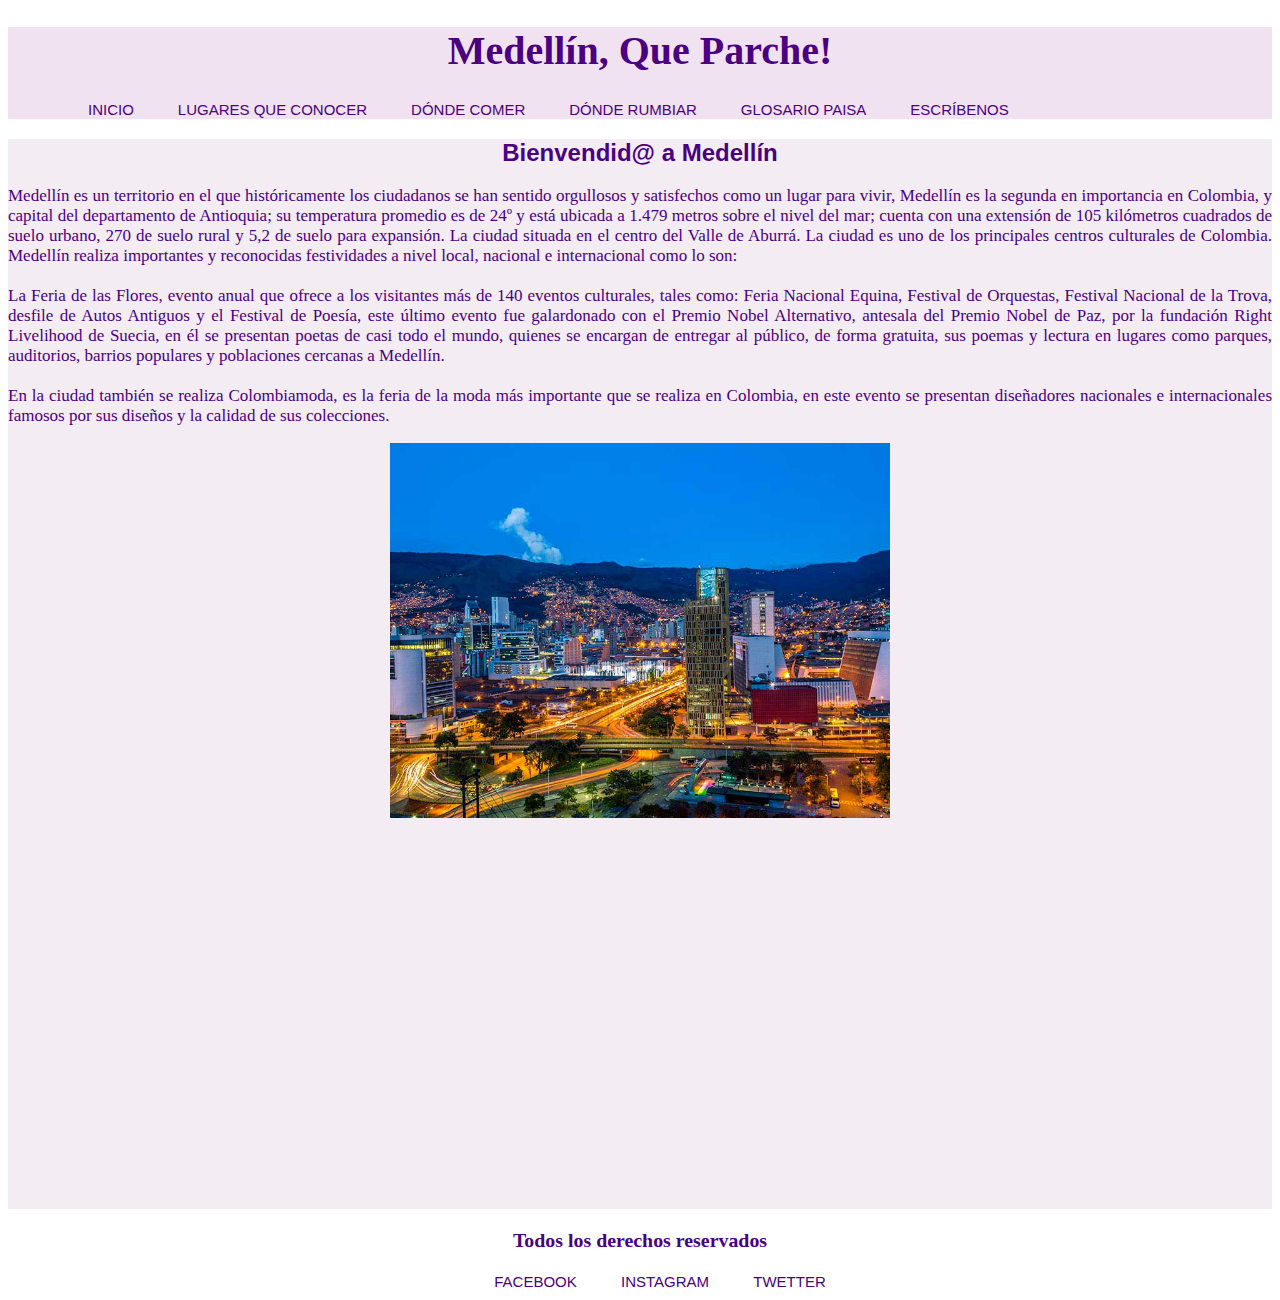
<file: index.html>
<!DOCTYPE html>
<html lang="en">
<head>
    <meta charset="UTF-8">
    <meta http-equiv="X-UA-Compatible" content="IE=edge">
    <meta name="viewport" content="width=device-width, initial-scale=1.0">
    <!-- CSS -->
<link rel="stylesheet" href="css/style.css">
    <title>Medellin Que Parche</title>
    <link rel="shortcut icon" href="img/logo.png" type="image/x-icon">
</head>
<body>
   <header>
    <h1 class="titulo">Medellín, Que Parche!</h1>
    <nav>
        <ul>
            <li><a href="index.html">Inicio</a></li>
            <li><a href="pages/lugares.html">Lugares que conocer</a></li>
            <li><a href="pages/comida.html">Dónde comer</a></li>
            <li><a href="pages/rumba.html">Dónde rumbiar</a></li>
            <li><a href="pages/glosario.html">Glosario Paisa</a></li>
            <li><a href="pages/contacto.html">Escríbenos</a></li>
        </ul>
    </nav>
   </header> 
   <main>
<h2>Bienvendid@ a Medellín</h2>
<p class="parrafo">
    Medellín es un territorio en el que históricamente los ciudadanos se han sentido orgullosos y satisfechos como un lugar para vivir, Medellín es la segunda en importancia en Colombia, y capital del departamento de Antioquia; su temperatura promedio es de 24º y está ubicada a 1.479 metros sobre el nivel del mar; cuenta con una extensión de 105 kilómetros cuadrados de suelo urbano, 270 de suelo rural y 5,2 de suelo para expansión. La ciudad situada en el centro del Valle de Aburrá. La ciudad es uno de los principales centros culturales de Colombia. Medellín realiza importantes y reconocidas festividades a nivel local, nacional e internacional como lo son:
    <br>
    <br>
    La Feria de las Flores, evento anual que ofrece a los visitantes más de 140 eventos culturales, tales como: Feria Nacional Equina, Festival de Orquestas, Festival Nacional de la Trova, desfile de Autos Antiguos y el Festival de Poesía, este último evento fue galardonado con el Premio Nobel Alternativo, antesala del Premio Nobel de Paz, por la fundación Right Livelihood de Suecia, en él se presentan poetas de casi todo el mundo, quienes se encargan de entregar al público, de forma gratuita, sus poemas y lectura en lugares como parques, auditorios, barrios populares y poblaciones cercanas a Medellín.
     <br>
     <br>
     En la ciudad también se realiza Colombiamoda, es la feria de la moda más importante que se realiza en Colombia, en este evento se presentan diseñadores nacionales e internacionales famosos por sus diseños y la calidad de sus colecciones.
</p>

<img src="img/medellin4.jpg" alt="Vista de Medellín">
<br>
<br>
<br>
<br>
<iframe width="560" height="315" src="https://www.youtube.com/embed/5ZoYy2ZtCCU" title="YouTube video player" frameborder="0" allow="accelerometer; autoplay; clipboard-write; encrypted-media; gyroscope; picture-in-picture" allowfullscreen></iframe>

   </main>
   <footer class="footer">
<h3>Todos los derechos reservados</h3>
<a href="">Facebook</a>
<a href="">Instagram</a>
<a href="">Twetter</a>
   </footer>
</body>
</html>
</file>
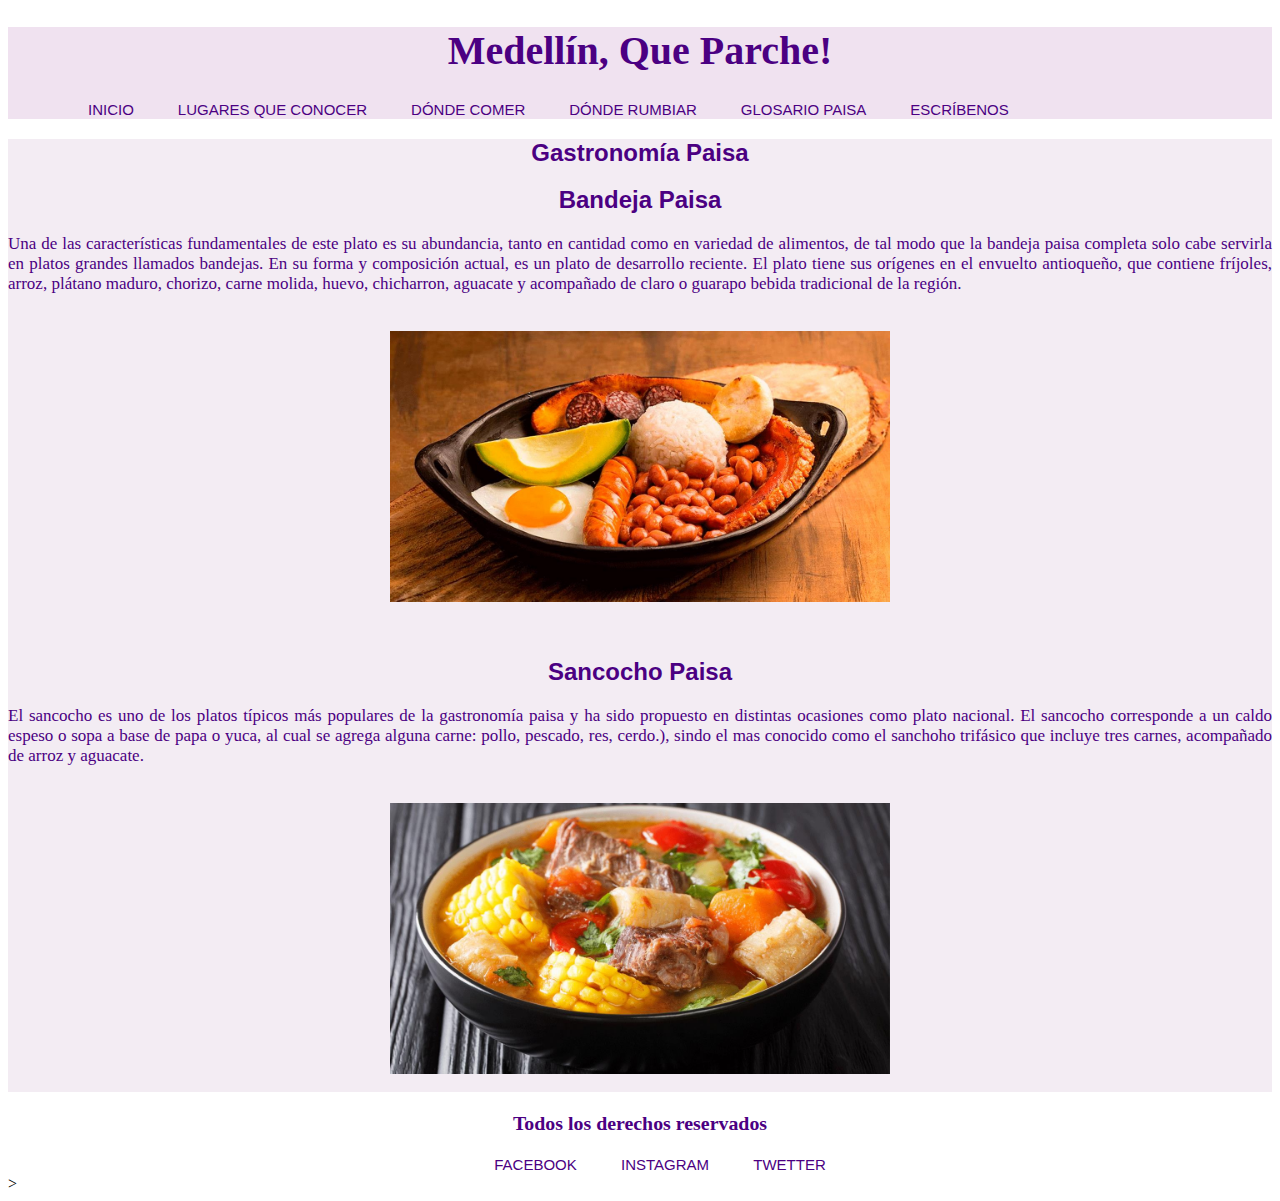
<file: pages/comida.html>
<!DOCTYPE html>
<html lang="en">
<head>
    <meta charset="UTF-8">
    <meta http-equiv="X-UA-Compatible" content="IE=edge">
    <meta name="viewport" content="width=device-width, initial-scale=1.0">
    <title>Medellin Que Parche</title>
    <link rel="shortcut icon" href="/img/logo.png" type="image/x-icon">
    <link rel="stylesheet" href="/css/style.css">
</head>
<body>
   <header>
    <h1 class="titulo">Medellín, Que Parche!</h1>

    <nav>
        <ul>
            <li><a href="../index.html">Inicio</a></li>
            <li><a href="lugares.html">Lugares que conocer</a></li>
            <li><a href="comida.html">Dónde comer</a></li>
            <li><a href="rumba.html">Dónde rumbiar</a></li>
            <li><a href="glosario.html">Glosario Paisa</a></li>
            <li><a href="contacto.html">Escríbenos</a></li>
        </ul>
    </nav>
   </header> 
   <main>
    <h2>Gastronomía Paisa</h2>
    <h2>Bandeja Paisa</h2>
    <p class="parrafo">
    Una de las características fundamentales de este plato es su abundancia, tanto en cantidad como en variedad de alimentos, de tal modo que la bandeja paisa completa solo cabe servirla en platos grandes llamados bandejas.

    En su forma y composición actual, es un plato de desarrollo reciente. El plato tiene sus orígenes en el envuelto antioqueño, que contiene fríjoles, arroz, plátano maduro, chorizo, carne molida, huevo, chicharron, aguacate y acompañado de claro o guarapo bebida tradicional de la región.
        <br>
        <br>
    </p>
        <img src="/img/bandeja.gif" alt="Bandeja Paisa">
        <br>
        <br>
  
    <h2>Sancocho Paisa</h2>
    <p class="parrafo">El sancocho es uno de los platos típicos más populares de la gastronomía paisa y ha sido propuesto en distintas ocasiones como plato nacional. El sancocho corresponde a un caldo espeso o sopa a base de papa o yuca, al cual se agrega alguna carne: pollo, pescado, res, cerdo.), sindo el mas conocido como el sanchoho trifásico que incluye tres carnes, acompañado de arroz y aguacate.
        <br>
        <br>
    </p>
        <img src="/img/sancocho.gif" alt="Sancocho Paisa">
        <br>
    
</main>
<footer class="footer">
    <h3>Todos los derechos reservados</h3>
    <a href="">Facebook</a>
    <a href="">Instagram</a>
    <a href="">Twetter</a>
</footer>>
</body>
</html>
</file>
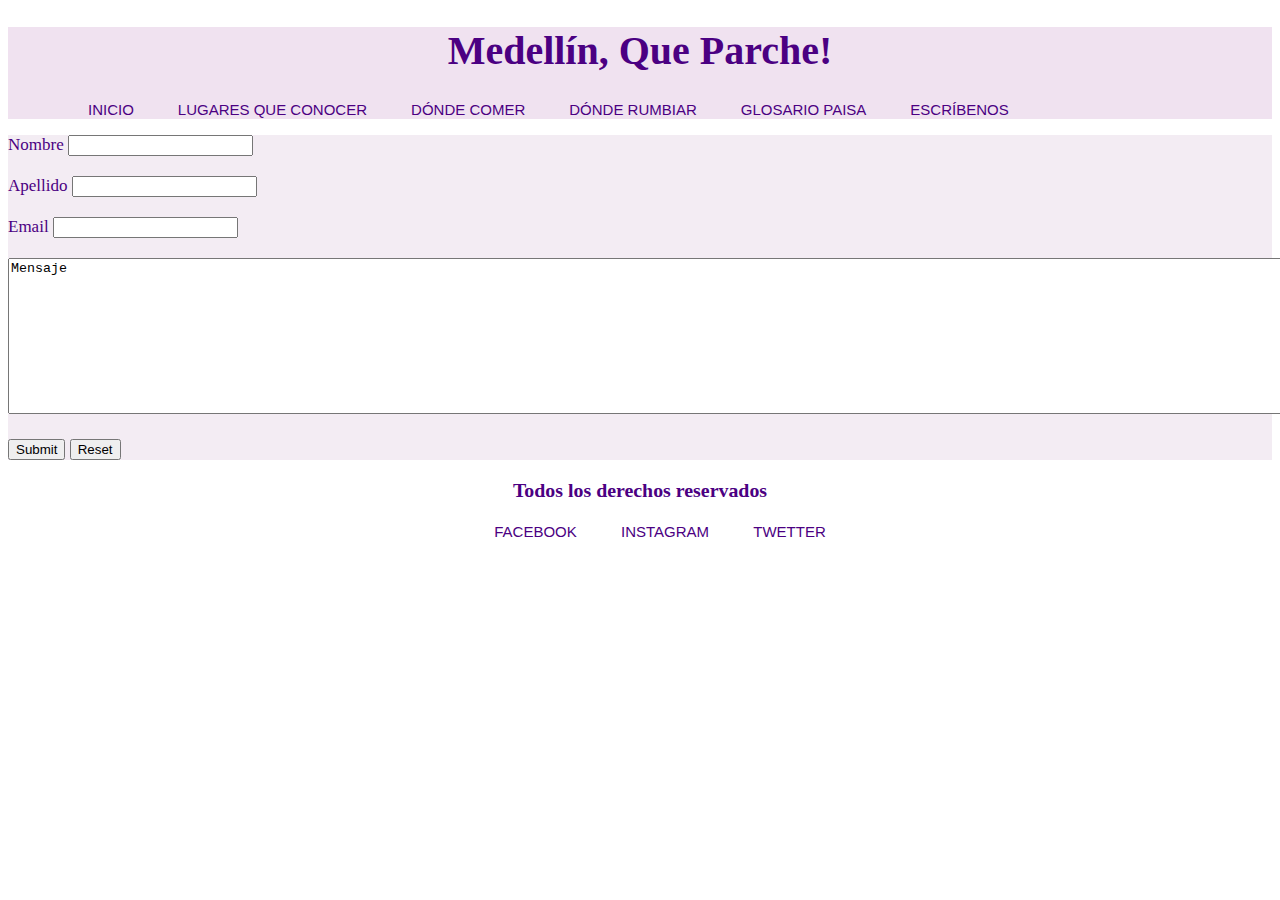
<file: pages/contacto.html>
<!DOCTYPE html>
<html lang="en">
<head>
    <meta charset="UTF-8">
    <meta http-equiv="X-UA-Compatible" content="IE=edge">
    <meta name="viewport" content="width=device-width, initial-scale=1.0">
    <title>Medellin Que Parche</title>
    <link rel="shortcut icon" href="/img/logo.png" type="image/x-icon">
    <link rel="stylesheet" href="/css/style.css">
</head>
<body>
   <header>
    <h1 class="titulo">Medellín, Que Parche!</h1>

    <nav>
        <ul>
            <li><a href="../index.html">Inicio</a></li>
            <li><a href="lugares.html">Lugares que conocer</a></li>
            <li><a href="comida.html">Dónde comer</a></li>
            <li><a href="rumba.html">Dónde rumbiar</a></li>
            <li><a href="glosario.html">Glosario Paisa</a></li>
            <li><a href="contacto.html">Escríbenos</a></li>
        </ul>
    </nav>
   </header> 
   <main>
<form class="formulario">
    <label for="nombre">Nombre</label>
    <input type="text" id="nombre">
    <br><br>
    <label for="apellido">Apellido</label>
    <input type="text" id="apellido">
    <br><br>
    <label for="email">Email</label>
    <input type="text" id="email">
    <br><br>
    <textarea name="" id="" cols="200" rows="10">Mensaje</textarea>
    <br><br>
    <input type="submit">
    <input type="reset">

</form>
   </main>
   <footer class="footer">
<h3>Todos los derechos reservados</h3>
<a href="">Facebook</a>
<a href="">Instagram</a>
<a href="">Twetter</a>
   </footer>
</body>
</html>
</file>
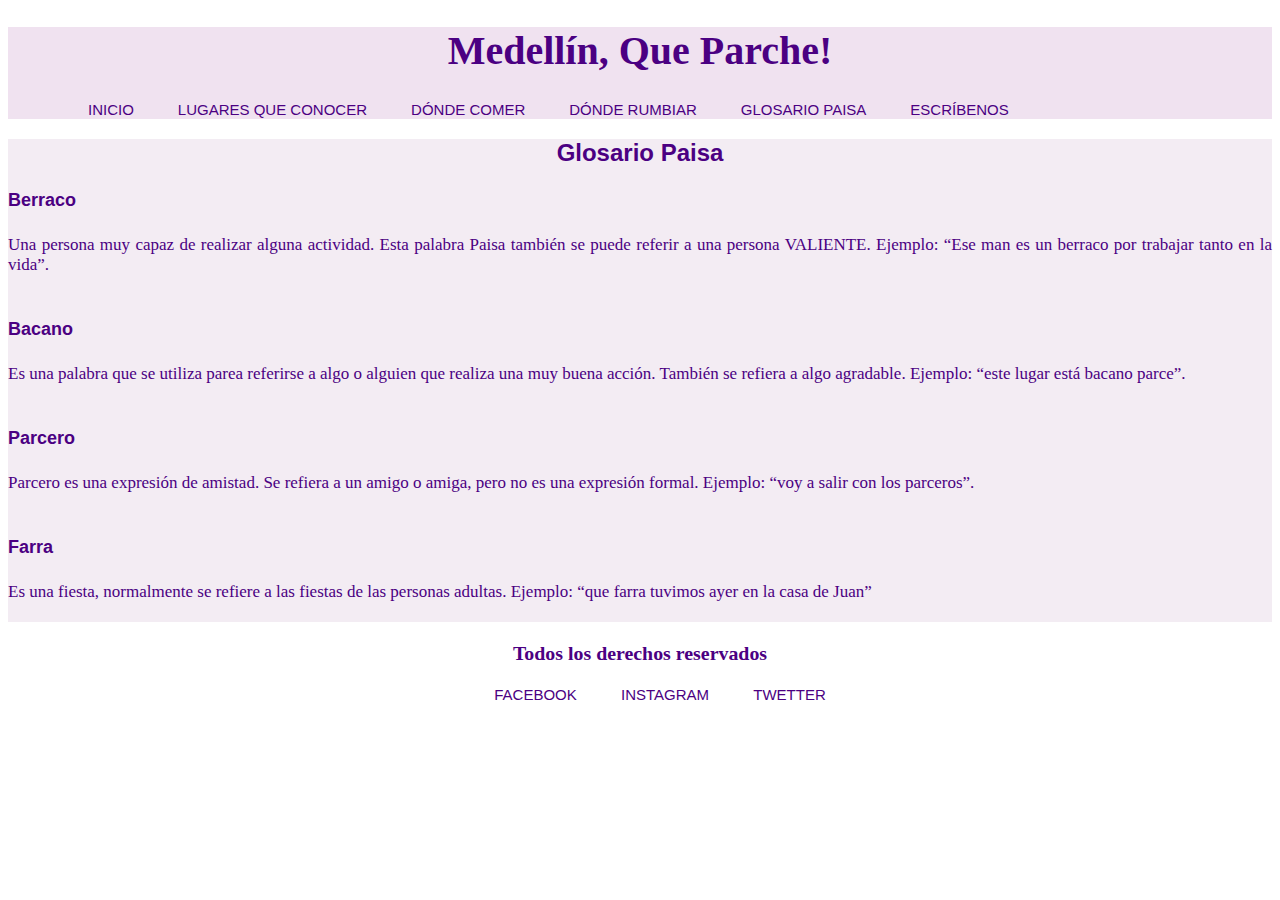
<file: pages/glosario.html>
<!DOCTYPE html>
<html lang="en">
<head>
    <meta charset="UTF-8">
    <meta http-equiv="X-UA-Compatible" content="IE=edge">
    <meta name="viewport" content="width=device-width, initial-scale=1.0">
    <title>Medellin Que Parche</title>
    <link rel="shortcut icon" href="/img/logo.png" type="image/x-icon">
    <link rel="stylesheet" href="/css/style.css">
</head>
<body>
   <header>
    <h1 class="titulo">Medellín, Que Parche!</h1>

    <nav>
        <ul>
            <li><a href="../index.html">Inicio</a></li>
            <li><a href="lugares.html">Lugares que conocer</a></li>
            <li><a href="comida.html">Dónde comer</a></li>
            <li><a href="rumba.html">Dónde rumbiar</a></li>
            <li><a href="glosario.html">Glosario Paisa</a></li>
            <li><a href="contacto.html">Escríbenos</a></li>
        </ul>
    </nav>
   </header> 
   <main>
    <h2>Glosario Paisa</h2>
    <h4 class="titulo4">Berraco</h4>
    <p class="parrafo">
    Una persona muy capaz de realizar alguna actividad. Esta palabra Paisa también se puede referir a una persona VALIENTE.
    Ejemplo: “Ese man es un berraco por trabajar tanto en la vida”.
    <br>
    <br>
    </p>
    <h4 class="titulo4">Bacano</h4>
    <p class="parrafo">
    Es una palabra que se utiliza parea referirse a algo o alguien que realiza una muy buena acción. También se refiera a algo agradable.
    Ejemplo:  “este lugar está bacano parce”.
    <br>
    <br>
    </p>
    <h4 class="titulo4">Parcero</h4>
    <p class="parrafo">
    Parcero es una expresión de amistad. Se refiera a un amigo o amiga, pero no es una expresión formal.
    Ejemplo: “voy a salir con los parceros”.
    <br>
    <br>
    </p>
    <h4 class="titulo4">Farra</h4>
    <p class="parrafo">
    Es una fiesta, normalmente se refiere a las fiestas de las personas adultas.
    Ejemplo: “que farra tuvimos ayer en la casa de Juan”
    <br>
    <br>
    </p>
   </main>
   <footer class="footer">
<h3>Todos los derechos reservados</h3>
<a href="">Facebook</a>
<a href="">Instagram</a>
<a href="">Twetter</a>
   </footer>
</body>
</html>
</file>
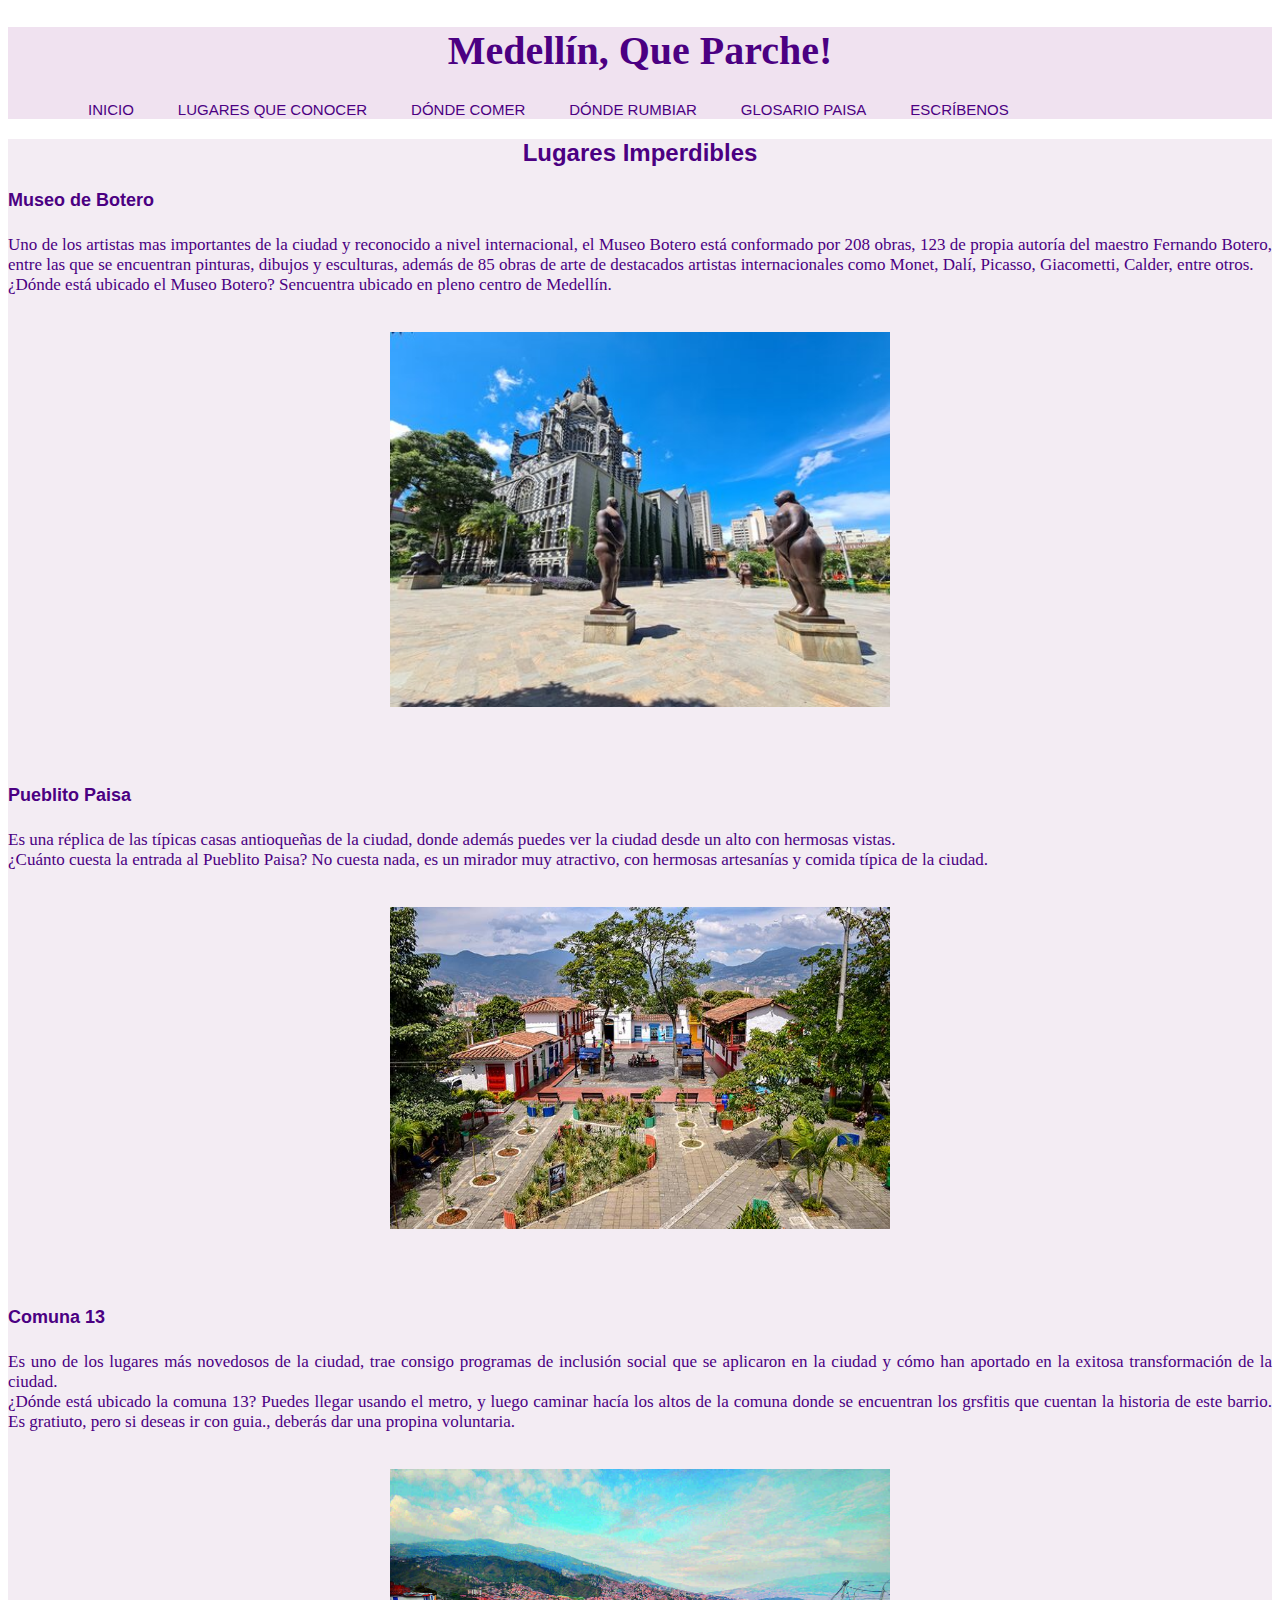
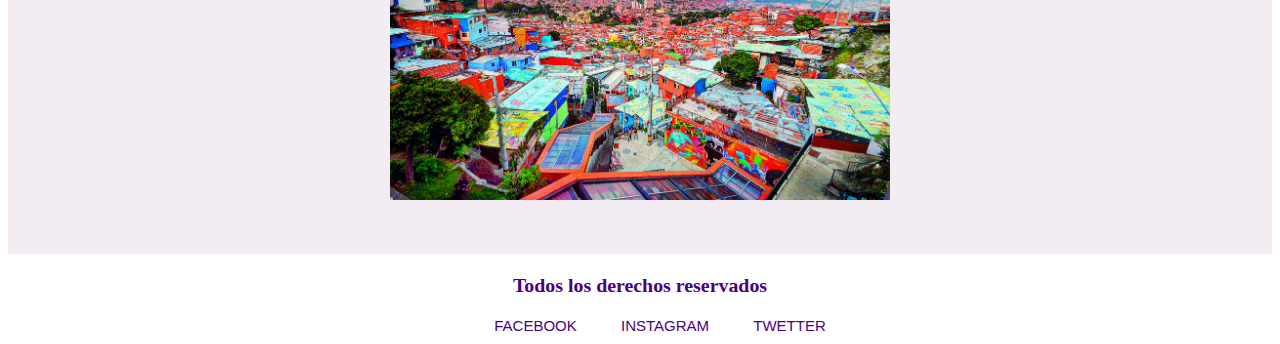
<file: pages/lugares.html>
<!DOCTYPE html>
<html lang="en">
<head>
    <meta charset="UTF-8">
    <meta http-equiv="X-UA-Compatible" content="IE=edge">
    <meta name="viewport" content="width=device-width, initial-scale=1.0">
    <title>Medellin Que Parche</title>
    <link rel="shortcut icon" href="/img/logo.png" type="image/x-icon">
    <link rel="stylesheet" href="/css/style.css">
</head>
<body>
   <header>
    <h1 class="titulo">Medellín, Que Parche!</h1>

    <nav>
        <ul>
            <li><a href="../index.html">Inicio</a></li>
            <li><a href="lugares.html">Lugares que conocer</a></li>
            <li><a href="comida.html">Dónde comer</a></li>
            <li><a href="rumba.html">Dónde rumbiar</a></li>
            <li><a href="glosario.html">Glosario Paisa</a></li>
            <li><a href="contacto.html">Escríbenos</a></li>
        </ul>
    </nav>
   </header> 
   <main>
    <h2>Lugares Imperdibles</h2>
    <h4 class="titulo4">Museo de Botero</h4>
    <p class="parrafo">
    Uno de los artistas mas importantes de la ciudad y reconocido a nivel internacional, el Museo Botero está conformado por 208 obras, 123 de propia autoría del maestro Fernando Botero, entre las que se encuentran pinturas, dibujos y esculturas, además de 85 obras de arte de destacados artistas internacionales como Monet, Dalí, Picasso, Giacometti, Calder, entre otros.
    <br>
    ¿Dónde está ubicado el Museo Botero?
    Sencuentra ubicado en pleno centro de Medellín. 
    <br>
    <br>
    </p>
    <img src="/img/botero.jpg" alt="Museo Botero">
    <br>
    <br>
    <br>
    <h4 class="titulo4">Pueblito Paisa</h4>
    <p class="parrafo">
    Es una réplica de las típicas casas antioqueñas de la ciudad, donde además puedes ver la ciudad desde un alto con hermosas vistas.
    <br>
    ¿Cuánto cuesta la entrada al Pueblito Paisa?
    No cuesta nada, es un mirador muy atractivo, con hermosas artesanías y comida típica de la ciudad.
    <br>
    <br>
    </p>
    <img src="/img/pueblito.jpg" alt="Pueblito Paisa">
    <br>
    <br>
    <br>
    <h4 class="titulo4">Comuna 13</h4>
    <p class="parrafo">
    Es uno de los lugares más novedosos de la ciudad, trae consigo programas de inclusión social que se aplicaron en la ciudad y cómo han aportado en la exitosa transformación de la ciudad. 
    <br>
    ¿Dónde está ubicado la comuna 13?
    Puedes llegar usando el metro, y luego caminar hacía los altos de la comuna donde se encuentran los grsfitis que cuentan la historia de este barrio. Es gratiuto, pero si deseas ir con guia., deberás dar una propina voluntaria.
    <br>
    <br>
    </p>
    <img src="/img/comuna13.jpg" alt="Comuna 13">
    <br>
    <br>
    <br>
   </main>
   <footer class="footer">
<h3>Todos los derechos reservados</h3>
<a href="">Facebook</a>
<a href="">Instagram</a>
<a href="">Twetter</a>
   </footer>
</body>
</html>
</file>
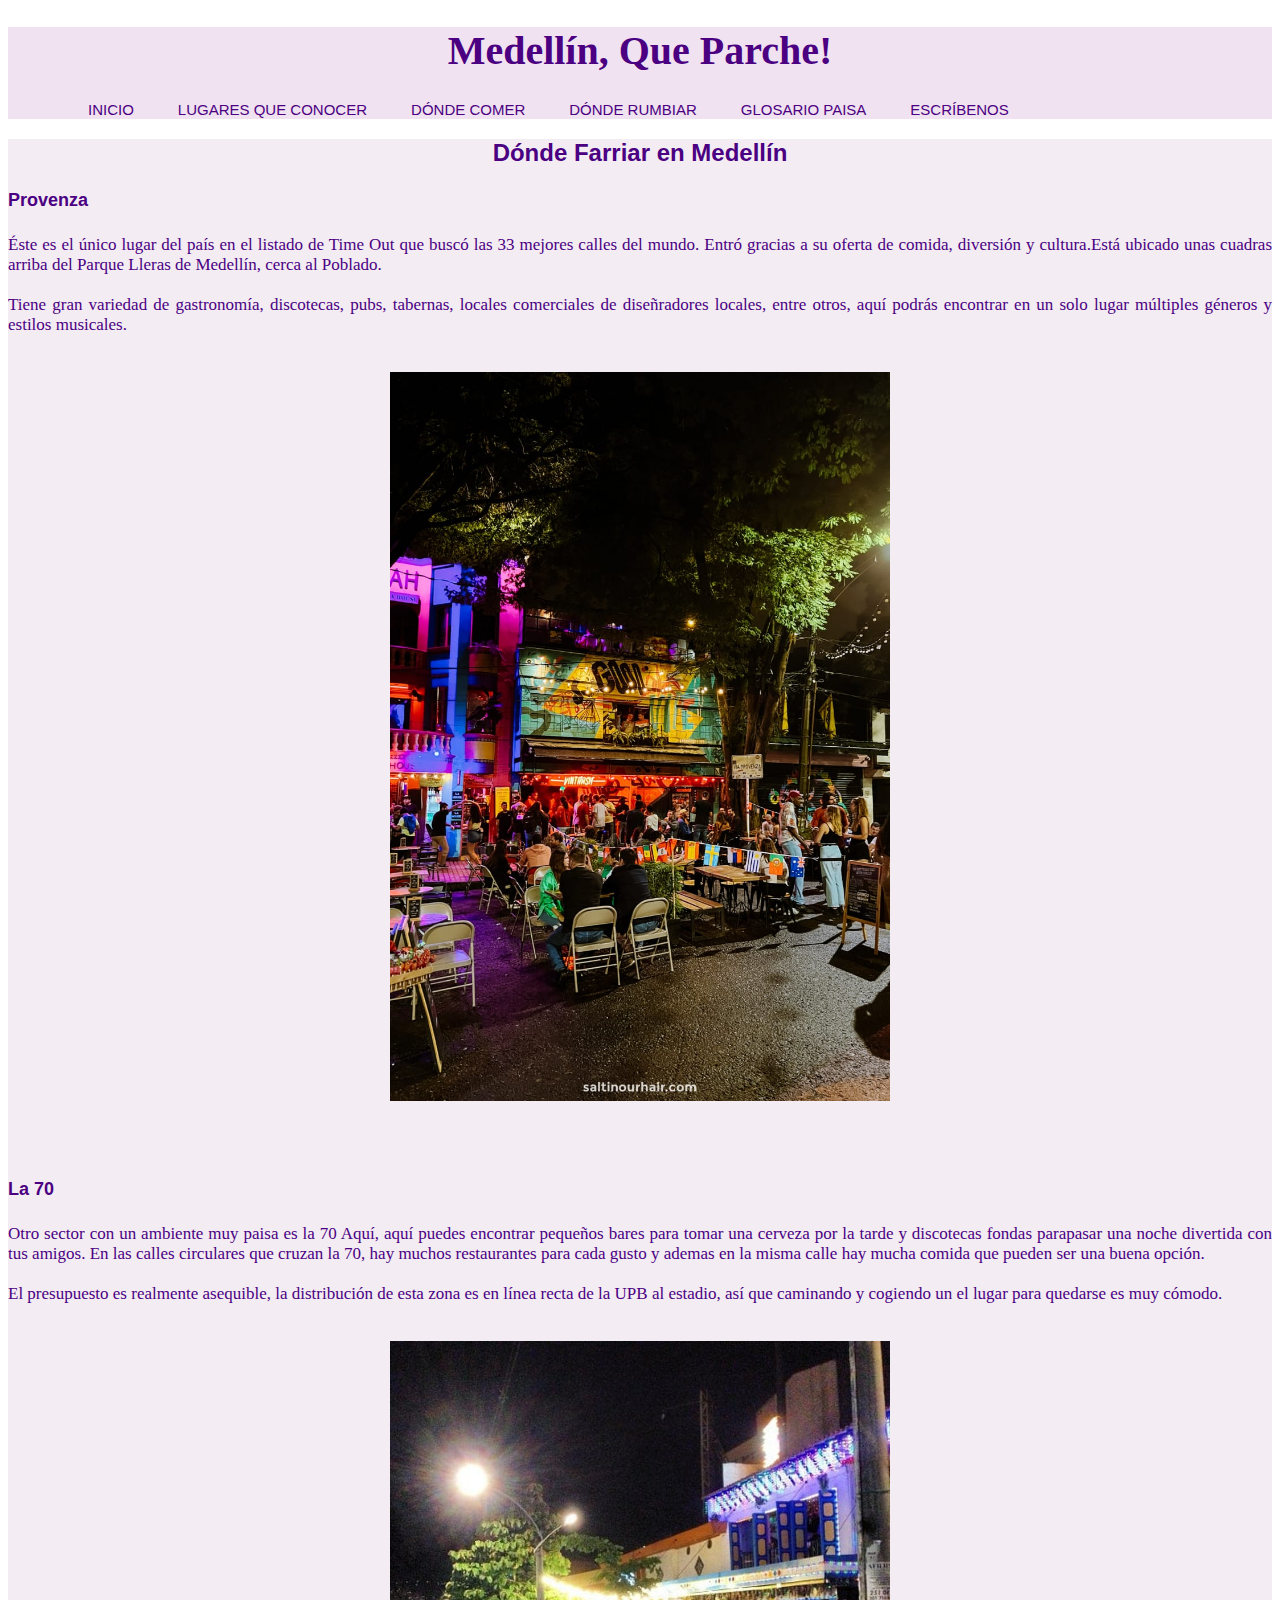
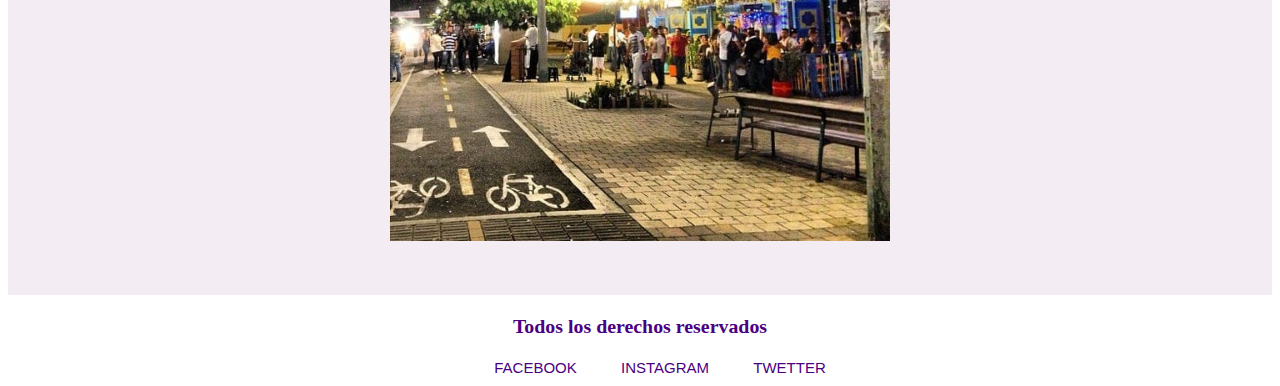
<file: pages/rumba.html>
<!DOCTYPE html>
<html lang="en">
<head>
    <meta charset="UTF-8">
    <meta http-equiv="X-UA-Compatible" content="IE=edge">
    <meta name="viewport" content="width=device-width, initial-scale=1.0">
    <title>Medellin Que Parche</title>
    <link rel="shortcut icon" href="/img/logo.png" type="image/x-icon">
    <link rel="stylesheet" href="/css/style.css">
</head>
<body>
   <header>
    <h1 class="titulo">Medellín, Que Parche!</h1>

    <nav>
        <ul>
            <li><a href="../index.html">Inicio</a></li>
            <li><a href="lugares.html">Lugares que conocer</a></li>
            <li><a href="comida.html">Dónde comer</a></li>
            <li><a href="rumba.html">Dónde rumbiar</a></li>
            <li><a href="glosario.html">Glosario Paisa</a></li>
            <li><a href="contacto.html">Escríbenos</a></li>
        </ul>
    </nav>
   </header> 
   <main>
    <h2>Dónde Farriar en Medellín</h2>
    <h4 class="titulo4">Provenza</h4>
    <p class="parrafo">
    Éste es el único lugar del país en el listado de Time Out que buscó las 33 mejores calles del mundo. Entró gracias a su oferta de comida, diversión y cultura.Está ubicado unas cuadras arriba del Parque Lleras de Medellín, cerca al Poblado.
    <br>
    <br>
    Tiene gran variedad de gastronomía, discotecas, pubs, tabernas, locales comerciales de diseñradores locales, entre otros, aquí podrás encontrar en un solo lugar múltiples géneros y estilos musicales.
    <br>
    <br>
    </p>
    <img src="/img/provenza.jfif" alt="Provenza">
    <br>
    <br>
    <br>
    <h4 class="titulo4">La 70</h4>
    <p class="parrafo">
    Otro sector con un ambiente muy paisa es la 70 Aquí, aquí puedes encontrar pequeños bares para tomar una cerveza por la tarde y discotecas fondas parapasar una noche divertida con tus amigos.  En las calles circulares que cruzan la 70, hay muchos restaurantes para cada gusto y ademas en la misma calle hay mucha comida que pueden ser una buena opción.  
    <br>
    <br>
    El presupuesto es realmente asequible, la distribución de esta zona es en línea recta de la UPB al estadio, así que caminando y cogiendo un el lugar para quedarse es muy cómodo.
    <br>
    <br>
    </p>
    <img src="/img/la70.jfif" alt="La 70">
    <br>
    <br>
    <br>
   </main>
   <footer class="footer">
<h3>Todos los derechos reservados</h3>
<a href="">Facebook</a>
<a href="">Instagram</a>
<a href="">Twetter</a>
   </footer>
</body>
</html>
</file>
<file: css/style.css>
/* HEADER */

a {
    text-decoration: none;
    text-transform: uppercase;
    color: indigo;
    font-family: 'Segoe UI', Tahoma, Geneva, Verdana, sans-serif ;
    font-size: 15px;
    font-weight: 2000;
    margin-left: 40px;
 }

.titulo {
    text-align: center;
    color: indigo;
    font-family: Cambria, Cochin, Georgia, Times, 'Times New Roman', serif;
   font-weight: 2000;
   font-size: 40px;
}

h2 {
    text-align: center;
    color: indigo;
    font-family: 'Segoe UI', Tahoma, Geneva, Verdana, sans-serif;
    font-weight: 70px;
    }

.titulo4 {
    text-align: left;
    color: indigo;
    font-family: 'Segoe UI', Tahoma, Geneva, Verdana, sans-serif;
    font-weight: 70px;
    font-size: large;
}

header {
    background-color: rgb(240, 226, 240);
    }

li { 
    list-style-type: none;
    display: inline-block;
    }

/* MAIN */

main {
    background-color:rgb(243, 236, 243) ;
}

.parrafo {
    text-align: justify;
    font-size: 17px;
    font-family: Georgia, 'Times New Roman', Times, serif;
    color: indigo;
    }

.footer {
        text-align: center;
        font-size: 17px;
        font-family: Georgia, 'Times New Roman', Times, serif;
        color: indigo;
}

img { 
    display: block;
   margin: 0px auto;
   width: 500px;
}


.formulario {
    text-align: left;
    font-size: 17px;
    font-family: Georgia, 'Times New Roman', Times, serif;
    color: indigo;
}
</file>
